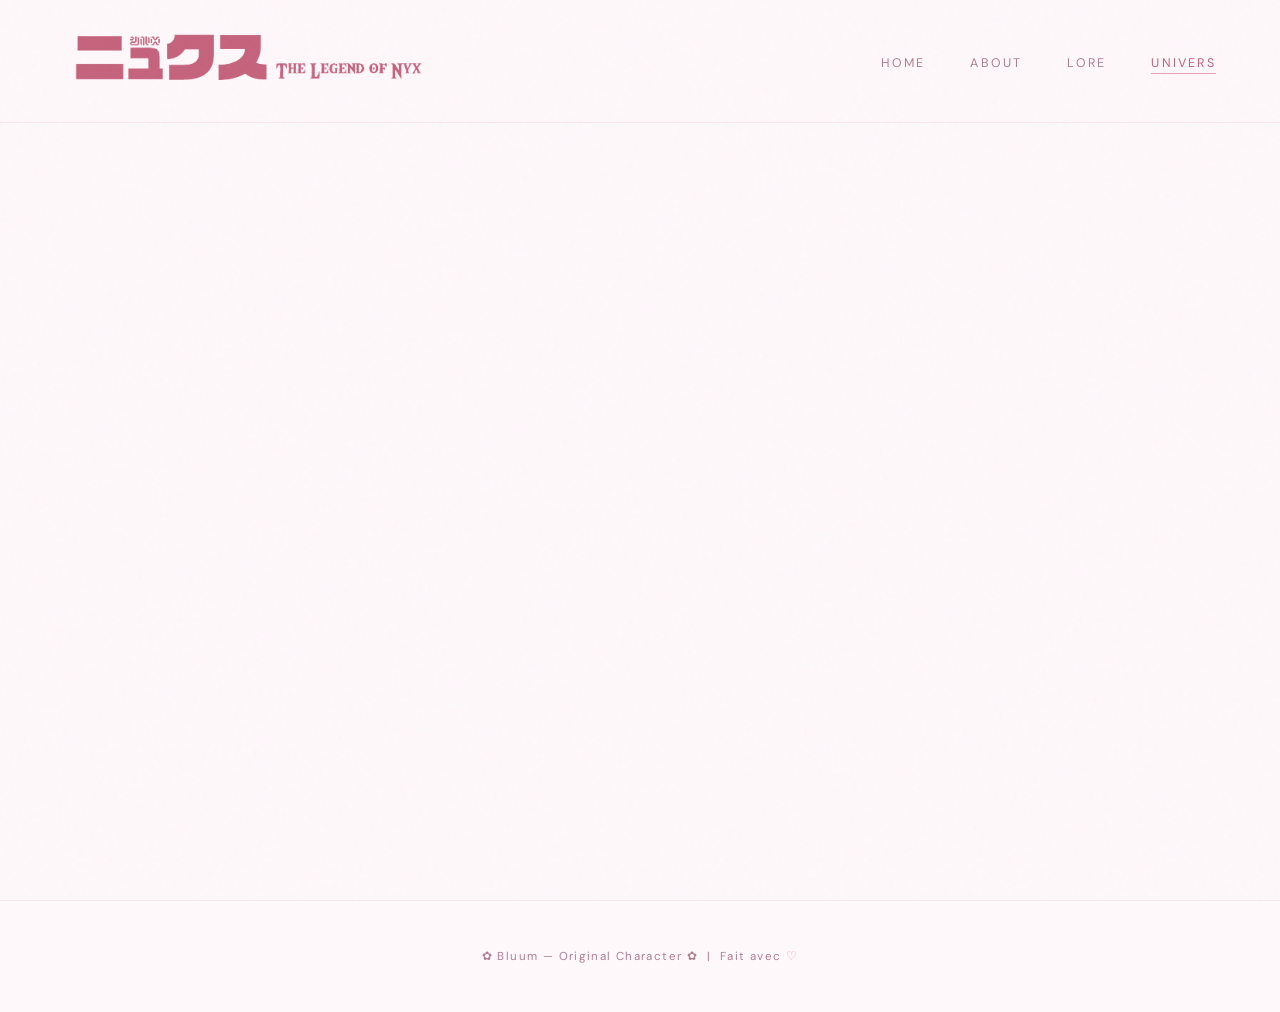
<file: univers.html>
<!DOCTYPE html>
<html lang="fr">
<head>
  <meta charset="UTF-8" />
  <meta name="viewport" content="width=device-width, initial-scale=1.0"/>
  <title>Bluum ✿ — Univers</title>
  <link href="https://fonts.googleapis.com/css2?family=Cormorant+Garamond:ital,wght@0,300;0,400;1,300;1,400&family=DM+Sans:wght@300;400&family=Playfair+Display:ital@1&display=swap" rel="stylesheet"/>
  <style>
    :root {
      --blush: #f9d9e3;
      --rose: #e8a0b8;
      --deep-rose: #c5607a;
      --petal: #fce8f0;
      --cream: #fff8fb;
      --text: #5a3444;
      --muted: #b07d91;
      --white: #ffffff;
    }

    *, *::before, *::after { box-sizing: border-box; margin: 0; padding: 0; }
    html { scroll-behavior: smooth; }
    body {
      font-family: 'DM Sans', sans-serif;
      background: var(--cream);
      color: var(--text);
      overflow-x: hidden;
    }

    /* ─── Cursor ─── */
    html { cursor: url("data:image/svg+xml,%3Csvg xmlns='http://www.w3.org/2000/svg' width='20' height='20' viewBox='0 0 20 20'%3E%3Ccircle cx='10' cy='10' r='4' fill='%23e8a0b8'/%3E%3C/svg%3E") 10 10, auto; }

    /* ─── Noise overlay ─── */
    body::before {
      content: '';
      position: fixed;
      inset: 0;
      background-image: url("data:image/svg+xml,%3Csvg viewBox='0 0 200 200' xmlns='http://www.w3.org/2000/svg'%3E%3Cfilter id='noise'%3E%3CfeTurbulence type='fractalNoise' baseFrequency='0.9' numOctaves='4' stitchTiles='stitch'/%3E%3C/filter%3E%3Crect width='100%25' height='100%25' filter='url(%23noise)' opacity='0.035'/%3E%3C/svg%3E");
      pointer-events: none;
      z-index: 1000;
    }

    /* ════════════════════════════════════════
       NAV — BARRE HORIZONTALE EN HAUT
    ════════════════════════════════════════ */
    nav.top-nav {
      position: fixed;
      top: 0; left: 0; right: 0;
      z-index: 300;
      display: flex;
      align-items: center;
      justify-content: space-between;
      padding: 1.4rem 4rem;
      background: rgba(255,248,251,0.82);
      backdrop-filter: blur(14px);
      border-bottom: 1px solid rgba(232,160,184,0.18);
    }

    .nav-logo {
      font-family: 'Cormorant Garamond', serif;
      font-size: 1.35rem;
      font-weight: 300;
      letter-spacing: 0.12em;
      color: var(--deep-rose);
      text-decoration: none;
    }
    .nav-logo span { font-style: italic; }

    nav.top-nav ul {
      list-style: none;
      display: flex;
      gap: 2.8rem;
    }
    nav.top-nav ul li a {
      text-decoration: none;
      font-size: 0.78rem;
      letter-spacing: 0.18em;
      text-transform: uppercase;
      color: var(--muted);
      transition: color 0.3s;
      position: relative;
    }
    nav.top-nav ul li a::after {
      content: '';
      position: absolute;
      bottom: -3px; left: 0;
      width: 0; height: 1px;
      background: var(--rose);
      transition: width 0.3s ease;
    }
    nav.top-nav ul li a:hover { color: var(--deep-rose); }
    nav.top-nav ul li a:hover::after { width: 100%; }

    /* ════════════════════════════════════════
       NAV — BARRE LATÉRALE (POINTS) À DROITE
    ════════════════════════════════════════ */
    .side-nav {
      position: fixed;
      right: 1.6rem;
      top: 50%;
      transform: translateY(-50%);
      z-index: 200;
      display: flex;
      flex-direction: column;
      align-items: center;
      gap: 0;
    }

    /* La fleur de cerisier en haut */
    .side-nav-flower {
      font-size: 1.1rem;
      color: var(--deep-rose);
      margin-bottom: 1.2rem;
      animation: floatA 4s ease-in-out infinite;
      filter: drop-shadow(0 2px 6px rgba(197,96,122,0.3));
    }

    /* La ligne verticale */
    .side-nav-line {
      width: 1px;
      height: 180px;
      background: linear-gradient(to bottom, var(--rose), rgba(232,160,184,0.15));
      margin-bottom: 0.8rem;
    }

    /* Les dots de section */
    .side-nav-dots {
      display: flex;
      flex-direction: column;
      align-items: center;
      gap: 1.4rem;
    }

    .side-dot {
      position: relative;
      width: 10px;
      height: 10px;
      border-radius: 50%;
      background: var(--rose);
      opacity: 0.45;
      cursor: pointer;
      transition: opacity 0.3s, transform 0.3s, background 0.3s;
      border: none;
      padding: 0;
    }
    .side-dot:hover,
    .side-dot.active {
      opacity: 1;
      background: var(--deep-rose);
      transform: scale(1.3);
    }
    .side-dot.active {
      box-shadow: 0 0 0 3px rgba(197,96,122,0.2);
    }

    /* Tooltip au survol */
    .side-dot::after {
      content: attr(data-label);
      position: absolute;
      right: 1.6rem;
      top: 50%;
      transform: translateY(-50%);
      background: rgba(255,248,251,0.95);
      backdrop-filter: blur(10px);
      border: 1px solid rgba(232,160,184,0.3);
      color: var(--deep-rose);
      font-size: 0.62rem;
      letter-spacing: 0.18em;
      text-transform: uppercase;
      padding: 0.3rem 0.8rem;
      border-radius: 999px;
      white-space: nowrap;
      opacity: 0;
      pointer-events: none;
      transition: opacity 0.25s, right 0.25s;
    }
    .side-dot:hover::after { opacity: 1; right: 1.9rem; }

    /* ─── Sections shared ─── */
    section {
      min-height: 100vh;
      display: flex;
      align-items: center;
      justify-content: center;
      position: relative;
      padding: 7rem 2rem 5rem;
    }

    /* ════════════════════════════════════════
       HOME — banner.png + pétales PNG
    ════════════════════════════════════════ */
    #home {
      background:
        linear-gradient(145deg, rgba(255,248,251,0.38) 0%, rgba(249,217,227,0.42) 60%, rgba(252,232,240,0.45) 100%),
        url('images/banner.jpg') center center / cover no-repeat;
      text-align: center;
      flex-direction: column;
      overflow: hidden;
    }

    .home-deco { position: absolute; border-radius: 50%; pointer-events: none; }
    .deco-1 {
      width: 420px; height: 420px;
      background: radial-gradient(circle, rgba(232,160,184,0.22) 0%, transparent 70%);
      top: -80px; right: -100px;
      animation: floatA 7s ease-in-out infinite;
    }
    .deco-2 {
      width: 280px; height: 280px;
      background: radial-gradient(circle, rgba(249,217,227,0.35) 0%, transparent 70%);
      bottom: 60px; left: -60px;
      animation: floatB 9s ease-in-out infinite;
    }
    .deco-3 {
      width: 160px; height: 160px;
      background: radial-gradient(circle, rgba(197,96,122,0.1) 0%, transparent 70%);
      top: 40%; left: 10%;
      animation: floatA 11s ease-in-out infinite reverse;
    }
    @keyframes floatA { 0%,100%{transform:translateY(0) scale(1)} 50%{transform:translateY(-20px) scale(1.03)} }
    @keyframes floatB { 0%,100%{transform:translateY(0) scale(1)} 50%{transform:translateY(14px) scale(0.97)} }

    .petals { position: absolute; inset: 0; pointer-events: none; overflow: hidden; }

    .petal-item {
      position: absolute;
      top: -80px;
      opacity: 0;
      animation: petalFall linear infinite;
    }
    .petal-item img {
      display: block;
      filter: drop-shadow(0 2px 5px rgba(197,96,122,0.15));
    }
    @keyframes petalFall {
      0%   { opacity: 0;   transform: translateY(0)     rotate(0deg); }
      6%   { opacity: 0.9; }
      85%  { opacity: 0.6; }
      100% { opacity: 0;   transform: translateY(110vh) rotate(420deg); }
    }

    .home-eyebrow {
      font-size: 0.72rem; letter-spacing: 0.3em; text-transform: uppercase;
      color: var(--rose); margin-bottom: 1.4rem; animation: fadeUp 1s ease both;
    }
    .home-title {
      font-family: 'Cormorant Garamond', serif;
      font-size: clamp(4rem,9vw,7.5rem);
      font-weight: 300; line-height: 1.05; color: var(--text);
      animation: fadeUp 1s 0.15s ease both;
    }
    .home-title em { font-style: italic; color: var(--deep-rose); }
    .home-sub {
      margin-top: 1.6rem; font-size: 0.92rem; font-weight: 300;
      letter-spacing: 0.08em; color: var(--muted); max-width: 360px;
      line-height: 1.9; animation: fadeUp 1s 0.3s ease both;
    }
    .home-btn {
      display: inline-block; margin-top: 2.8rem; padding: 0.8rem 2.4rem;
      border: 1px solid var(--rose); border-radius: 999px;
      color: var(--deep-rose); text-decoration: none;
      font-size: 0.78rem; letter-spacing: 0.18em; text-transform: uppercase;
      transition: background 0.3s, color 0.3s; animation: fadeUp 1s 0.45s ease both;
    }
    .home-btn:hover { background: var(--rose); color: var(--white); }

    .scroll-hint {
      position: absolute; bottom: 2.4rem; left: 50%; transform: translateX(-50%);
      display: flex; flex-direction: column; align-items: center; gap: 0.5rem;
      color: var(--muted); font-size: 0.65rem; letter-spacing: 0.2em;
      text-transform: uppercase; animation: fadeUp 1s 1s ease both;
    }
    .scroll-line {
      width: 1px; height: 40px;
      background: linear-gradient(to bottom, var(--rose), transparent);
      animation: scrollPulse 2s ease-in-out infinite;
    }
    @keyframes scrollPulse { 0%,100%{opacity:0.5;transform:scaleY(1)} 50%{opacity:1;transform:scaleY(1.15)} }
    @keyframes fadeUp { from{opacity:0;transform:translateY(22px)} to{opacity:1;transform:translateY(0)} }

    /* ─── ABOUT ─── */
    #about { background: var(--white); flex-direction: column; }
    .about-inner {
      max-width: 900px; width: 100%;
      display: grid; grid-template-columns: 1fr 1fr;
      gap: 6rem; align-items: center;
    }
    .about-portrait { position: relative; }
    .portrait-frame {
      width: 100%; aspect-ratio: 3/4;
      background: linear-gradient(135deg, var(--blush), var(--petal));
      border-radius: 60% 40% 55% 45% / 50% 50% 50% 50%;
      display: flex; align-items: center; justify-content: center;
      font-size: 5rem; position: relative; overflow: hidden;
      animation: morphShape 10s ease-in-out infinite;
    }
    @keyframes morphShape {
      0%,100%{border-radius:60% 40% 55% 45%/50% 50% 50% 50%}
      33%    {border-radius:45% 55% 40% 60%/55% 45% 55% 45%}
      66%    {border-radius:55% 45% 60% 40%/45% 55% 45% 55%}
    }
    .portrait-frame::after { content:'✿'; font-size:7rem; opacity:0.18; position:absolute; bottom:-10px; right:-10px; }
    .portrait-tag {
      position:absolute; bottom:-1.2rem; right:-1.2rem;
      background:var(--deep-rose); color:white;
      font-size:0.68rem; letter-spacing:0.15em; text-transform:uppercase;
      padding:0.5rem 1rem; border-radius:999px;
    }
    .section-label { font-size:0.68rem; letter-spacing:0.3em; text-transform:uppercase; color:var(--rose); margin-bottom:1rem; }
    .section-title { font-family:'Cormorant Garamond',serif; font-size:clamp(2.2rem,4vw,3.2rem); font-weight:300; line-height:1.15; margin-bottom:1.8rem; }
    .section-title em { font-style:italic; color:var(--deep-rose); }
    .about-text { font-size:0.88rem; line-height:2; color:var(--muted); font-weight:300; }
    .about-tags { display:flex; flex-wrap:wrap; gap:0.6rem; margin-top:2rem; }
    .tag { padding:0.35rem 1rem; background:var(--petal); border-radius:999px; font-size:0.72rem; color:var(--deep-rose); letter-spacing:0.08em; }

    /* ════════════════════════════════════════
       LORE — FRISE CHRONOLOGIQUE HORIZONTALE
    ════════════════════════════════════════ */
    #lore { background: linear-gradient(160deg, var(--blush) 0%, var(--cream) 100%); flex-direction: column; overflow: hidden; }
    .lore-inner { max-width: 860px; width: 100%; text-align: center; }
    .lore-quote {
      font-family:'Cormorant Garamond',serif;
      font-size:clamp(1.4rem,3vw,2.1rem);
      font-style:italic; font-weight:300; color:var(--text);
      line-height:1.6; margin:2.4rem 0 3.5rem;
      position:relative; padding:0 2rem;
    }
    .lore-quote::before,.lore-quote::after { content:'✦'; position:absolute; font-size:1.2rem; color:var(--rose); font-style:normal; }
    .lore-quote::before { top:0; left:0; }
    .lore-quote::after  { bottom:0; right:0; }

    .timeline-slider { position:relative; width:100%; }

    .timeline-track-line {
      position:absolute;
      top:24px; left:0; right:0;
      height:1px;
      background:linear-gradient(to right, transparent, var(--rose) 15%, var(--rose) 85%, transparent);
      pointer-events:none; z-index:0;
    }

    .timeline-viewport { overflow:hidden; width:100%; position:relative; }

    .timeline-track {
      display:flex;
      transition: transform 0.55s cubic-bezier(0.77,0,0.175,1);
      will-change: transform;
    }

    .tl-card {
      flex: 0 0 100%; width: 100%;
      padding: 0 2rem 2.5rem;
      display: flex; flex-direction: column; align-items: center; text-align: center;
    }

    .tl-dot {
      width:14px; height:14px;
      border-radius:50%;
      background:var(--deep-rose);
      border:3px solid var(--cream);
      box-shadow:0 0 0 1px var(--rose), 0 0 10px rgba(197,96,122,0.2);
      margin-bottom:2.2rem;
      position:relative; z-index:1; flex-shrink:0;
      transition:transform 0.35s, box-shadow 0.35s;
    }
    .tl-card.active .tl-dot {
      transform:scale(1.4);
      box-shadow:0 0 0 2px var(--rose), 0 0 22px rgba(197,96,122,0.45);
    }

    .tl-card-body {
      background:rgba(255,248,251,0.9);
      backdrop-filter:blur(14px);
      border:1px solid rgba(232,160,184,0.25);
      border-radius:22px;
      padding:2.2rem 2.6rem;
      max-width:580px; width:100%;
      text-align:left;
      box-shadow:0 8px 30px rgba(197,96,122,0.07);
      transition:box-shadow 0.3s, transform 0.3s;
    }
    .tl-card.active .tl-card-body {
      box-shadow:0 14px 46px rgba(197,96,122,0.13);
    }

    .tl-year { font-size:0.62rem; letter-spacing:0.3em; text-transform:uppercase; color:var(--rose); margin-bottom:0.6rem; }
    .tl-title { font-family:'Cormorant Garamond',serif; font-size:1.35rem; font-weight:400; color:var(--text); margin-bottom:0.8rem; }
    .tl-text { font-size:0.84rem; line-height:1.9; color:var(--muted); font-weight:300; }

    .timeline-controls {
      display:flex; align-items:center; justify-content:center;
      gap:1.2rem; margin-top:2.4rem;
    }
    .tl-btn {
      width:42px; height:42px; border-radius:50%;
      border:1px solid rgba(232,160,184,0.4);
      background:rgba(255,248,251,0.9);
      backdrop-filter:blur(8px);
      color:var(--deep-rose); font-size:1rem;
      display:flex; align-items:center; justify-content:center;
      cursor:pointer;
      transition:background 0.3s, box-shadow 0.3s, transform 0.2s;
    }
    .tl-btn:hover { background:var(--blush); box-shadow:0 4px 16px rgba(197,96,122,0.15); transform:scale(1.08); }
    .tl-btn:disabled { opacity:0.3; pointer-events:none; }

    .tl-dots { display:flex; gap:0.5rem; align-items:center; }
    .tl-indicator {
      width:6px; height:6px; border-radius:50%;
      background:var(--rose); opacity:0.3;
      transition:opacity 0.3s, transform 0.3s;
      cursor:pointer; border:none;
    }
    .tl-indicator.active { opacity:1; transform:scale(1.5); }
    .tl-counter { font-size:0.68rem; letter-spacing:0.2em; color:var(--muted); min-width:3rem; text-align:center; }

    /* ════════════════════════════════════════
       UNIVERS — 3 PERSONNAGES
    ════════════════════════════════════════ */
    #univers { background: var(--white); flex-direction: column; }
    .univers-inner { max-width: 1020px; width: 100%; }
    .univers-header { text-align:center; margin-bottom:4.5rem; }

    .chars-grid { display:grid; grid-template-columns:repeat(3,1fr); gap:2rem; }

    .char-card {
      display:flex; flex-direction:column; align-items:center;
      text-align:center; position:relative;
    }

    .char-portrait {
      width:160px; height:160px;
      border-radius:50%;
      background:linear-gradient(135deg, var(--blush), var(--petal));
      display:flex; align-items:center; justify-content:center;
      font-size:3.5rem;
      position:relative; margin-bottom:1.8rem;
      overflow:visible;
      transition:transform 0.4s, box-shadow 0.4s;
      box-shadow:0 8px 28px rgba(197,96,122,0.12);
      flex-shrink:0;
    }
    .char-portrait-inner {
      width:100%; height:100%;
      border-radius:50%;
      overflow:hidden;
      display:flex; align-items:center; justify-content:center;
    }
    .char-portrait-inner img { width:100%; height:100%; object-fit:cover; }

    .char-card:hover .char-portrait {
      transform:translateY(-6px) scale(1.04);
      box-shadow:0 18px 44px rgba(197,96,122,0.2);
    }

    /* Anneau déco */
    .char-ring {
      position:absolute;
      inset:-5px;
      border-radius:50%;
      border:1.5px solid rgba(232,160,184,0.5);
      pointer-events:none;
    }
    .char-ring-2 {
      position:absolute;
      inset:-12px;
      border-radius:50%;
      border:1px dashed rgba(232,160,184,0.22);
      pointer-events:none;
      animation:spinSlow 20s linear infinite;
    }
    @keyframes spinSlow { from{transform:rotate(0deg)} to{transform:rotate(360deg)} }

    .char-role {
      position:absolute;
      bottom:-0.7rem; left:50%; transform:translateX(-50%);
      background:var(--deep-rose); color:white;
      font-size:0.58rem; letter-spacing:0.16em; text-transform:uppercase;
      padding:0.28rem 0.9rem; border-radius:999px;
      white-space:nowrap; z-index:3;
    }

    .char-name { font-family:'Cormorant Garamond',serif; font-size:1.6rem; font-weight:300; color:var(--text); margin-bottom:0.3rem; margin-top:0.4rem; }
    .char-name em { font-style:italic; color:var(--deep-rose); }
    .char-epithet { font-size:0.65rem; letter-spacing:0.25em; text-transform:uppercase; color:var(--rose); margin-bottom:1.2rem; }
    .char-desc { font-size:0.82rem; line-height:1.9; color:var(--muted); font-weight:300; max-width:260px; }
    .char-tags { display:flex; flex-wrap:wrap; justify-content:center; gap:0.4rem; margin-top:1.2rem; }
    .char-tag { padding:0.25rem 0.8rem; background:var(--petal); border-radius:999px; font-size:0.65rem; color:var(--deep-rose); letter-spacing:0.06em; }

    .char-divider {
      position:absolute; right:-1rem; top:20px; bottom:20px; width:1px;
      background:linear-gradient(to bottom, transparent, rgba(232,160,184,0.3) 30%, rgba(232,160,184,0.3) 70%, transparent);
    }
    .char-card:last-child .char-divider { display:none; }

    /* ─── Footer ─── */
    footer { text-align:center; padding:3rem; background:var(--cream); border-top:1px solid rgba(232,160,184,0.2); font-size:0.72rem; letter-spacing:0.12em; color:var(--muted); }
    footer span { color:var(--rose); }

    /* ─── Scroll reveal ─── */
    .reveal { opacity:0; transform:translateY(30px); transition:opacity 0.8s ease,transform 0.8s ease; }
    .reveal.visible { opacity:1; transform:translateY(0); }

    /* ─── Responsive ─── */
    @media (max-width:860px) {
      .chars-grid { grid-template-columns:1fr; gap:3.5rem; }
      .char-divider { display:none; }
    }
    @media (max-width:720px) {
      .about-inner { grid-template-columns:1fr; gap:3rem; }
      .portrait-frame { max-width:260px; margin:0 auto; }
    }
  </style>
  <style>
    /* Lien actif */
    nav.top-nav ul li a.active { color: var(--deep-rose); }
    nav.top-nav ul li a.active::after { width: 100%; }
    /* Contenu centré */
    main {
      min-height: 100vh;
      display: flex;
      align-items: center;
      justify-content: center;
      padding: 9rem 2rem 5rem;
    }
  </style>
</head>
<body>

  <!-- NAV HORIZONTALE EN HAUT -->
  <nav class="top-nav" aria-label="Navigation principale">
    <a class="nav-logo" href="index.html"><img src="images/logo.png" width="400"></a>
    <ul>
      <li><a href="#home">Home</a></li>
      <li><a href="about.html">About</a></li>
      <li><a href="lore.html">Lore</a></li>
      <li><a href="univers.html" class="active">Univers</a></li>
    </ul>
  </nav>

  <!-- CONTENU — à construire -->
  <main>
    <!-- ✏️ Construis ta page Univers ici -->
  </main>

  <!-- FOOTER -->
  <footer>
    <p>✿ Bluum — Original Character ✿ &nbsp;|&nbsp; Fait avec <span>♡</span></p>
  </footer>

</body>
</html>
</file>
